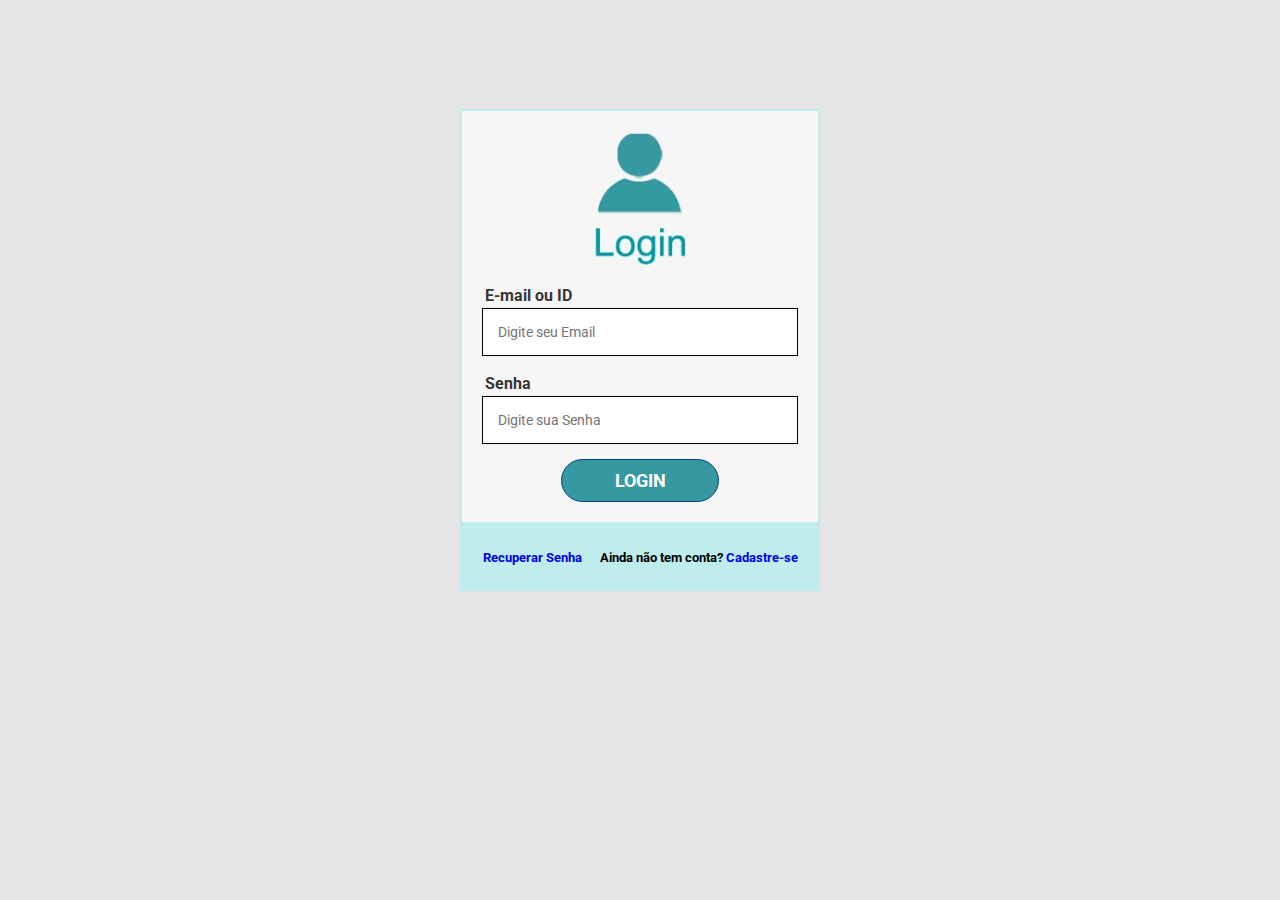
<file: login/index.html>
<!DOCTYPE html>
<html lang="en" >

<head>
  <meta charset="UTF-8">
  <title>Login</title>
      <link rel="stylesheet" href="css/style.css">  
</head>

<body>

  <div class="login-page">
  <div class="form">
    <form class="login-form">
	<center>
	<img src="../login/image/Screenshot_1.png">
	</center>
	<p></p>
	 <h4 class="messagem">E-mail ou ID</h4>
      <input type="text" placeholder="Digite seu Email"/>
	   <h4 class="messagem">Senha</h4>
      <input type="password" placeholder="Digite sua Senha"/>
      <button><b>login</b></button>
	  
	  </form> 
		</div>
	<div class="cadastre">
	<b>
	<h5>
      <p class="message"color: #56B5B8><a href="/" style="text-decoration:none" >Recuperar Senha</a>&nbsp;&nbsp;&nbsp;&nbsp;&nbsp; Ainda não tem conta? <a href="../cadastro.html" style="text-decoration:none">Cadastre-se</a></p>
	</h5>
	</b
	
	</div>
	
 
</div>


</body>

</html>
</file>
<file: login/css/style.css>
@import url(https://fonts.googleapis.com/css?family=Roboto:300);

.login-page {
  width: 360px;
  padding: 8% 0 0;
  margin: auto;
}
.form {
  position: relative;
  z-index: 1;
  background: #F6F6F6;
  max-width: 360px;
  margin: 0 auto 100px;
  padding: 20px;
  border:2px solid #BFECEC;
}
.form input {
  font-family: "Roboto", sans-serif;
  outline: 0;
  background: #FFFFFF;
  width: 100%;
  border:1px solid #000;
  margin: 0 0 15px;
  padding: 15px;
  box-sizing: border-box;
  font-size: 14px;
}
.form button {
  font-family: "Roboto", sans-serif;
  text-transform: uppercase;
  outline: 0;
  background: #3698A1;
  width: 50%;
  border: 0;
  padding: 10px;
  color: #FFFFFF;
  font-size: 18px;
  cursor: pointer;
  border-radius: 70px;  
  margin-left:25%;
border:1px solid #064179;
}

.cadastre{
	width: 352px; 
	background: #BFECEC;
	padding: 4px;
	margin-top: -100px;
	font-family: "Roboto", sans-serif;
	text-align: center;
}
fomr. cadastre a:link {
 color: #00F;
}
  .form .messagem {
  margin: 3px; 
  color: #363636;
}


body {
  background: #E5E5E5; 
  font-family: "Roboto", sans-serif;
  -webkit-font-smoothing: antialiased;   
}
</file>
